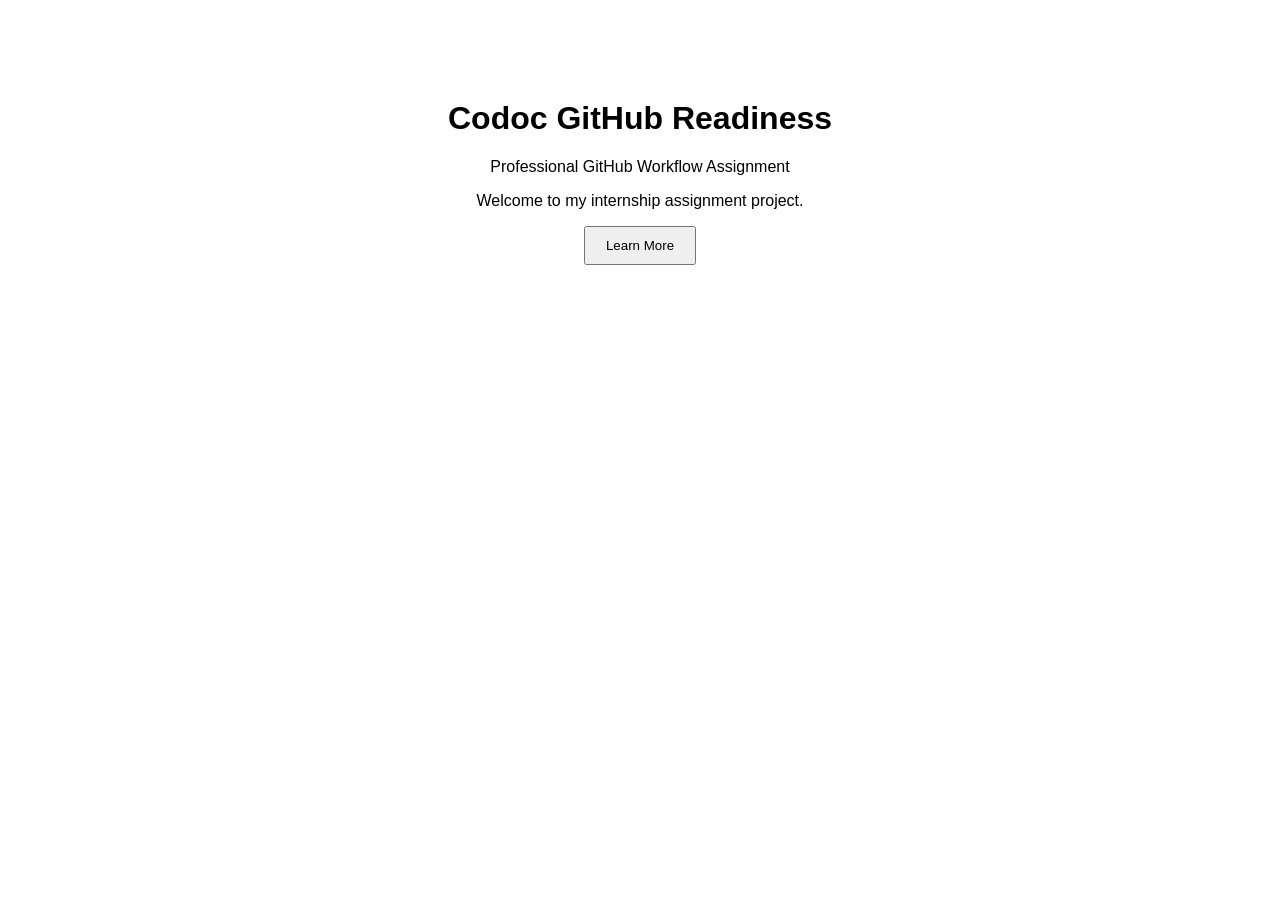
<file: index.html>
<!DOCTYPE html>
<html lang="en">
<head>
<meta charset="UTF-8">
<meta name="viewport" content="width=device-width, initial-scale=1.0">
<title>Codoc Assignment</title>
<link rel="stylesheet" href="style.css">
</head>
<body>
<!-- Added header section -->
<header>
    <h1>Codoc GitHub Readiness</h1>
    <p>Professional GitHub Workflow Assignment</p>
</header>
<!-- Added navigation menu -->
<p>Welcome to my internship assignment project.</p>

<button>Learn More</button>

<script src="script.js"></script>
<!-- Added footer -->
</body>
</html>
</file>
<file: style.css>
body{
font-family:Arial;
text-align:center;
margin-top:100px;
}

button{
padding:10px 20px;
cursor:pointer;
}
</file>
<file: codoc-github-readiness/style.css>
body{
font-family:Arial;
text-align:center;
margin-top:100px;
}

button{
padding:10px 20px;
cursor:pointer;
}
</file>
